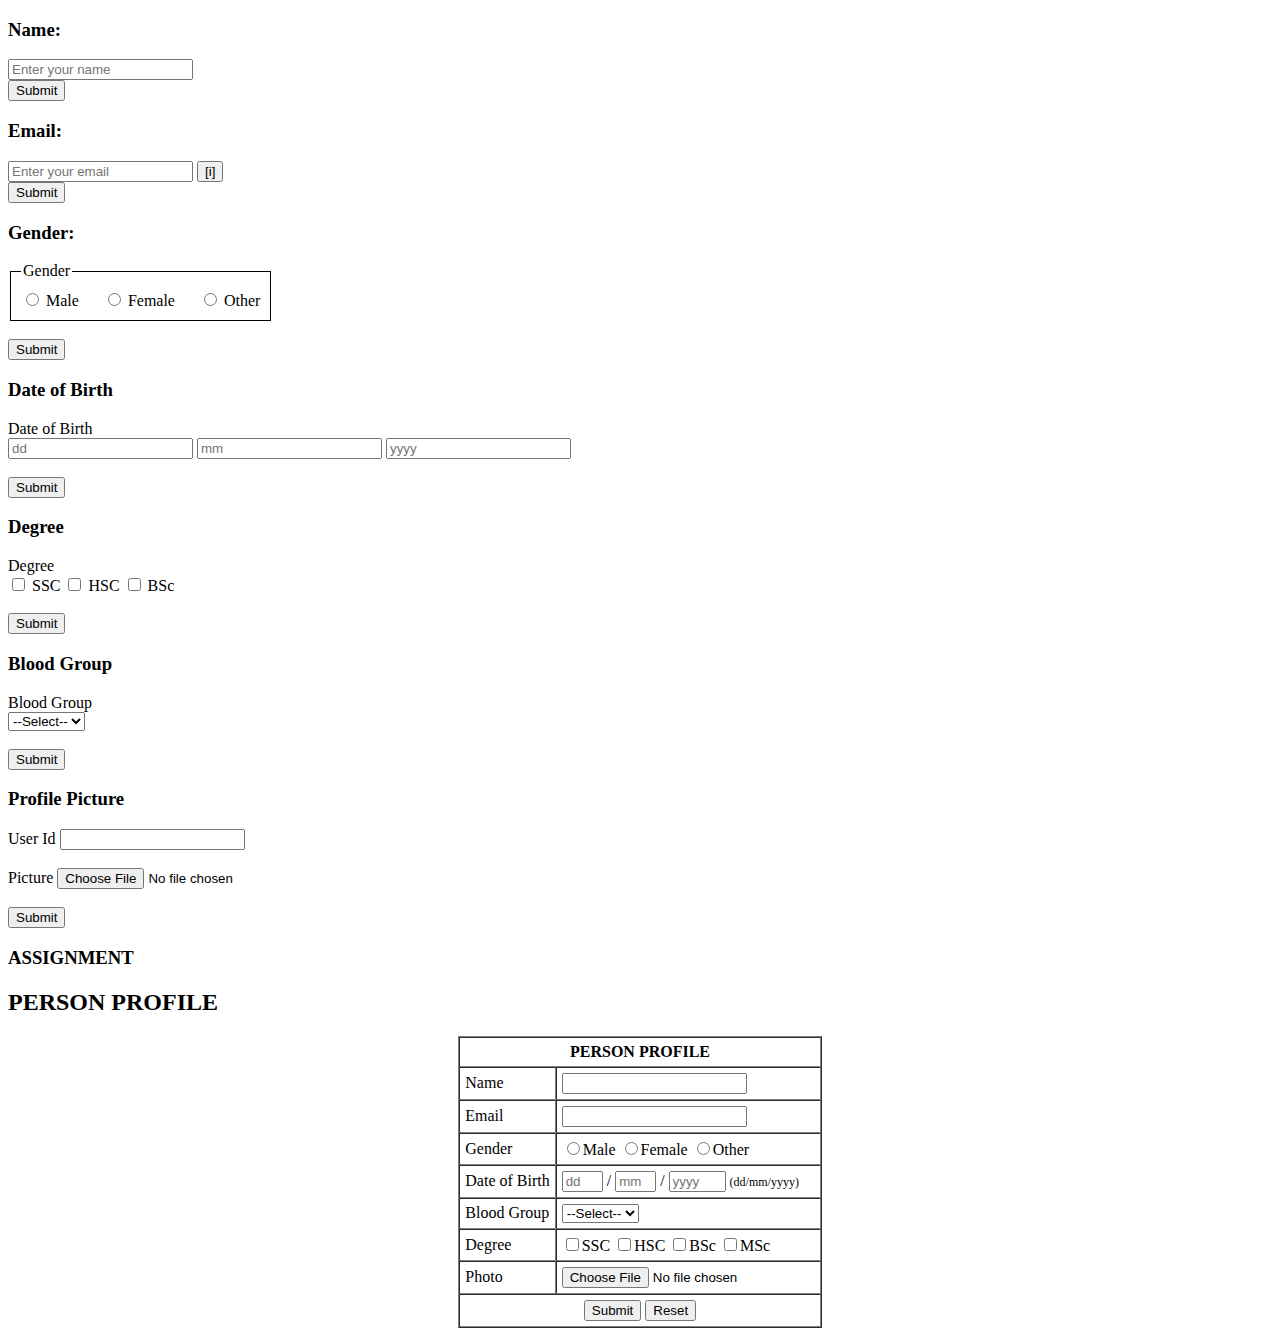
<file: index.html>
<!DOCTYPE html>
<html>
<head>
  <title>Validation</title>
</head>
<body>
     <script src="script.js"></script>
  <h3>Name:</h3>
  <input type="text" id="nameInput" placeholder="Enter your name"><br> 
  <button id="nameBtn">Submit</button>
  <br>
  <p id="nameMsg"></p>

  <h3>Email:</h3>
  <input type="text" id="emailInput" placeholder="Enter your email">
  <button id="hintBtn">[i]</button>
  <br>
  <button id="emailBtn">Submit</button>
  <br>
  <p id="emailMsg"></p>

   <h3>Gender:</h3>
<fieldset style="display: inline-block; padding: 10px; border: 1px solid black;">
  <legend>Gender</legend>

  <label style="margin-right: 20px;">
    <input type="radio" name="gender" value="Male"> Male
  </label>

  <label style="margin-right: 20px;">
    <input type="radio" name="gender" value="Female"> Female
  </label>

  <label>
    <input type="radio" name="gender" value="Other"> Other
  </label>
</fieldset>
<br><br>
<button id="genderBtn">Submit</button>
<p id="genderMsg"></p>
 
<h3> Date of Birth</h3>
  <form id="dobForm" onsubmit="return validateDOB()">
    <label>Date of Birth</label><br>
    <input type="text" id="day" placeholder="dd">
    <input type="text" id="month" placeholder="mm">
    <input type="text" id="year" placeholder="yyyy">
    <br><br>
    <input type="submit" value="Submit">
  </form>
  <p id="dobMsg"></p>

  <h3> Degree</h3>
  <form id="degreeForm" onsubmit="return validateDegree()">
    <label>Degree</label><br>
    <input type="checkbox" id="ssc"> SSC
    <input type="checkbox" id="hsc"> HSC
    <input type="checkbox" id="bsc"> BSc
    <br><br>
    <input type="submit" value="Submit">
  </form>
  <p id="degMsg"></p>

  <h3> Blood Group</h3>
  <form id="bloodForm" onsubmit="return validateBlood()">
    <label>Blood Group</label><br>
    <select id="blood">
      <option value="">--Select--</option>
      <option value="A+">A+</option>
      <option value="A-">A-</option>
      <option value="B+">B+</option>
      <option value="B-">B-</option>
      <option value="O+">O+</option>
      <option value="O-">O-</option>
      <option value="AB+">AB+</option>
      <option value="AB-">AB-</option>
    </select>
    <br><br>
    <input type="submit" value="Submit">
  </form>
  <p id="bloodMsg"></p>

  <h3>Profile Picture</h3>
  <form id="picForm" onsubmit="return validateProfile()">
    <label>User Id</label>
    <input type="text" id="userId"><br><br>
    <label>Picture</label>
    <input type="file" id="picture"><br><br>
    <input type="submit" value="Submit">
  </form>
  <p id="profileMsg"></p>



  <h3>ASSIGNMENT</h3>
  <h2>PERSON PROFILE</h2>

  <table border="1" align="center" cellpadding="5" cellspacing="0">
    <tr>
      <th colspan="2">PERSON PROFILE</th>
    </tr>
    <form id="profileForm" onsubmit="return validateProfileForm()" onreset="resetMsg()">
      <tr>
        <td>Name</td>
        <td><input type="text" id="name"></td>
      </tr>
      <tr>
        <td>Email</td>
        <td><input type="text" id="email"></td>
      </tr>
      <tr>
        <td>Gender</td>
        <td>
          <input type="radio" name="gender" value="Male">Male
          <input type="radio" name="gender" value="Female">Female
          <input type="radio" name="gender" value="Other">Other
        </td>
      </tr>
      <tr>
        <td>Date of Birth</td>
        <td>
          <input type="text" id="day" placeholder="dd" size="2"> /
          <input type="text" id="month" placeholder="mm" size="2"> /
          <input type="text" id="year" placeholder="yyyy" size="4">
          <span style="font-size:12px;">(dd/mm/yyyy)</span>
        </td>
      </tr>
      <tr>
        <td>Blood Group</td>
        <td>
          <select id="blood">
            <option value="">--Select--</option>
            <option value="A+">A+</option>
            <option value="A-">A-</option>
            <option value="B+">B+</option>
            <option value="B-">B-</option>
            <option value="O+">O+</option>
            <option value="O-">O-</option>
            <option value="AB+">AB+</option>
            <option value="AB-">AB-</option>
          </select>
        </td>
      </tr>
      <tr>
        <td>Degree</td>
        <td>
          <input type="checkbox" id="ssc">SSC
          <input type="checkbox" id="hsc">HSC
          <input type="checkbox" id="bsc">BSc
          <input type="checkbox" id="msc">MSc
        </td>
      </tr>
      <tr>
        <td>Photo</td>
        <td><input type="file" id="photo"></td>
      </tr>
      <tr>
        <td colspan="2" align="center">
          <input type="submit" value="Submit">
          <input type="reset" value="Reset">
        </td>
      </tr>
    </form>
  </table>
</body>
</html>
</file>
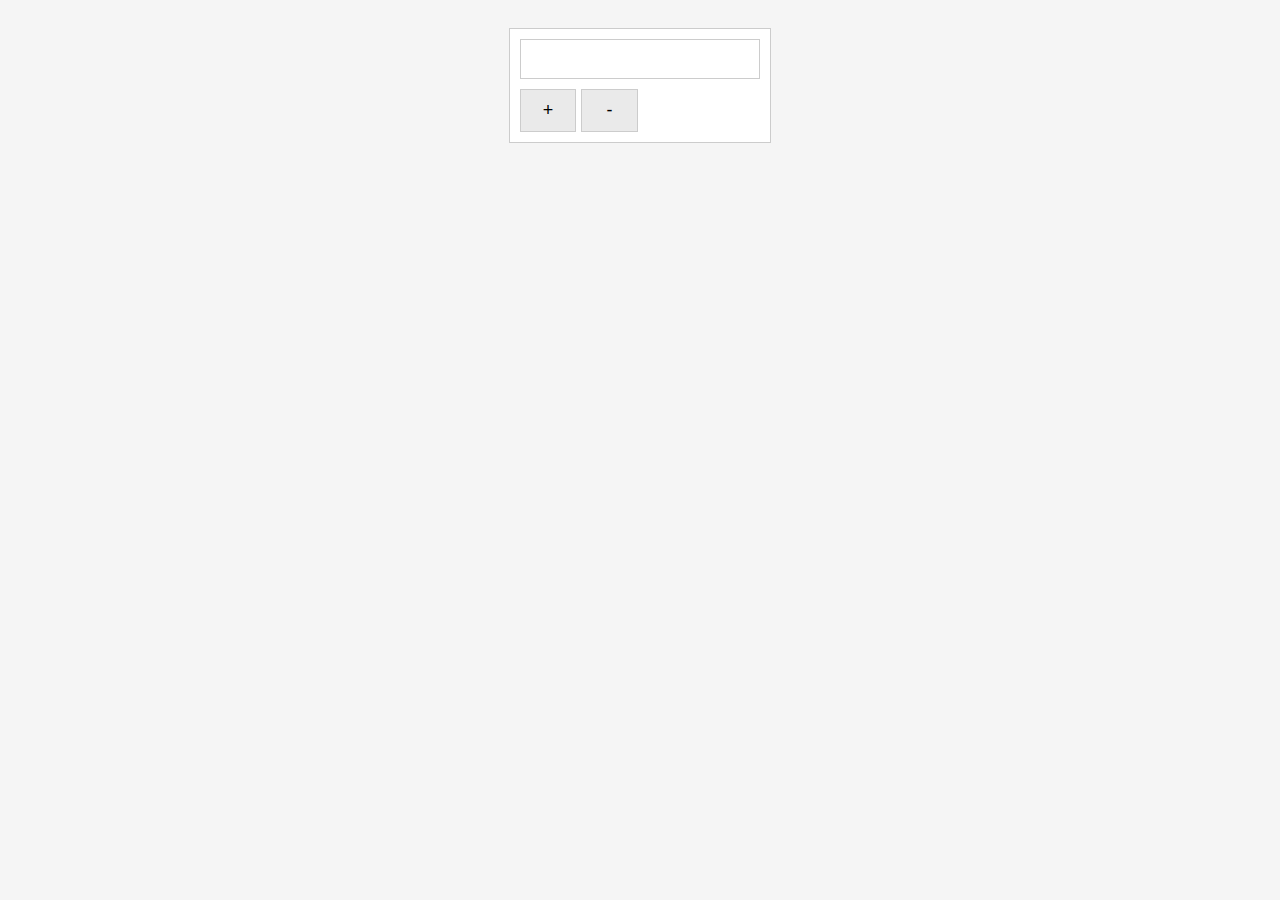
<file: Calculator/index.html>
<html>
<head>
    <title>Simple Calculator</title>
    <link rel="stylesheet" href="style.css">
</head>
<body>
    <div class="calculator">
        <input type="text" id="display" readonly>
        <div class="buttons" id="buttons"></div>
    </div>
    <script src="script.js"></script>
</body>
</html>
</file>
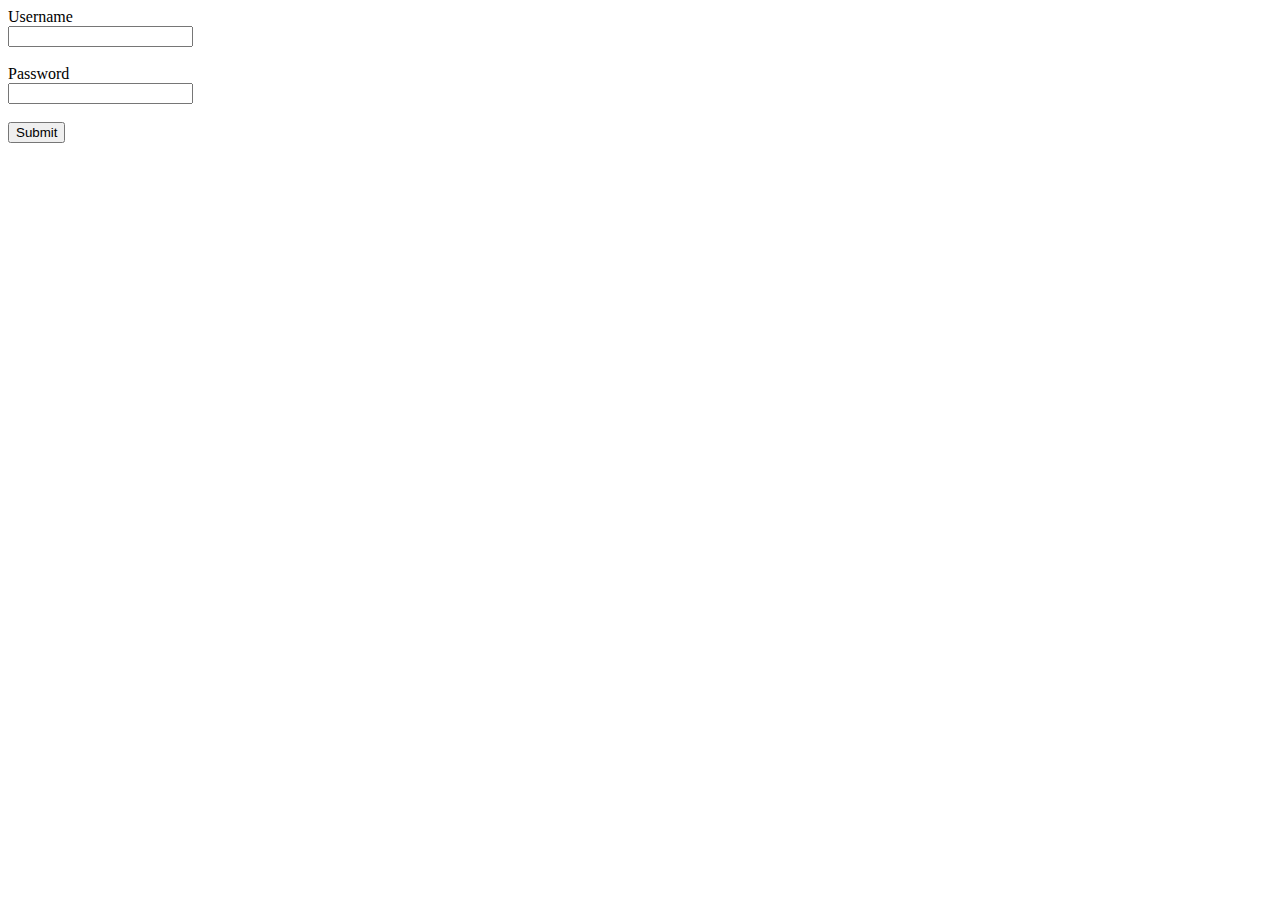
<file: form.html>
<!doctype html>
<html lang="en">
<head>
  <meta charset="utf-8">
  <title>Form</title>
</head>
<body>
  <form action="#" method="post">
    <label for="username">Username</label><br>
    <input type="text" id="username" name="username" required autocomplete="username"><br><br>

    <label for="password">Password</label><br>
    <input type="password" id="password" name="password" required autocomplete="new-password"><br><br>

    <button type="submit">Submit</button>
  </form>
</body>
</html>
</file>
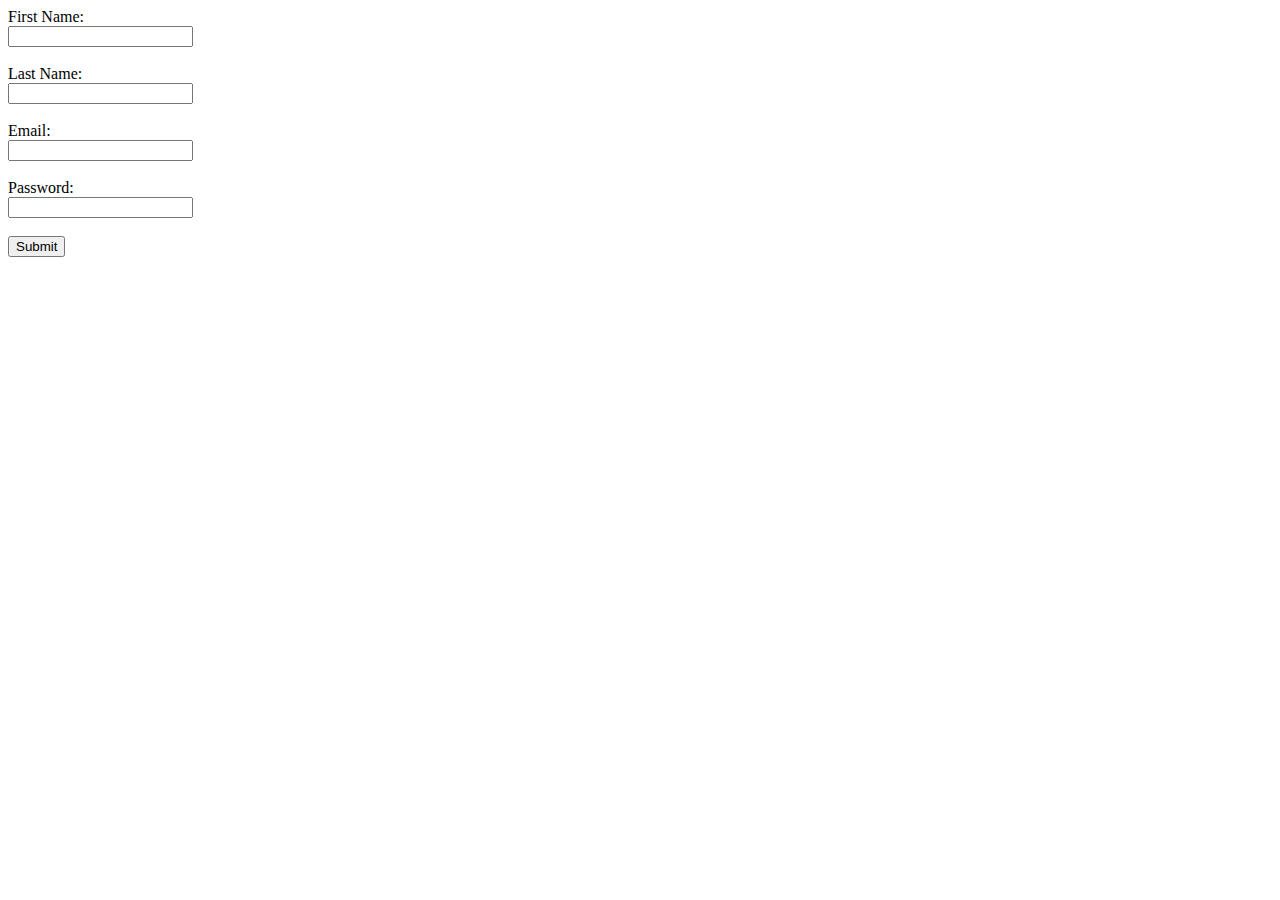
<file: registation.html>
<html>
<head>
</head>
<body>
  <form action="#" method="post">
    <label for="firstname">First Name:</label><br>
    <input type="text" id="firstname" name="firstname" required><br><br>

    <label for="lastname">Last Name:</label><br>
    <input type="text" id="lastname" name="lastname" required><br><br>

    <label for="email">Email:</label><br>
    <input type="email" id="email" name="email" required><br><br>

    <label for="password">Password:</label><br>
    <input type="password" id="password" name="password" required><br><br>

    <button type="submit">Submit</button>
  </form>
</body>
</html>
</file>
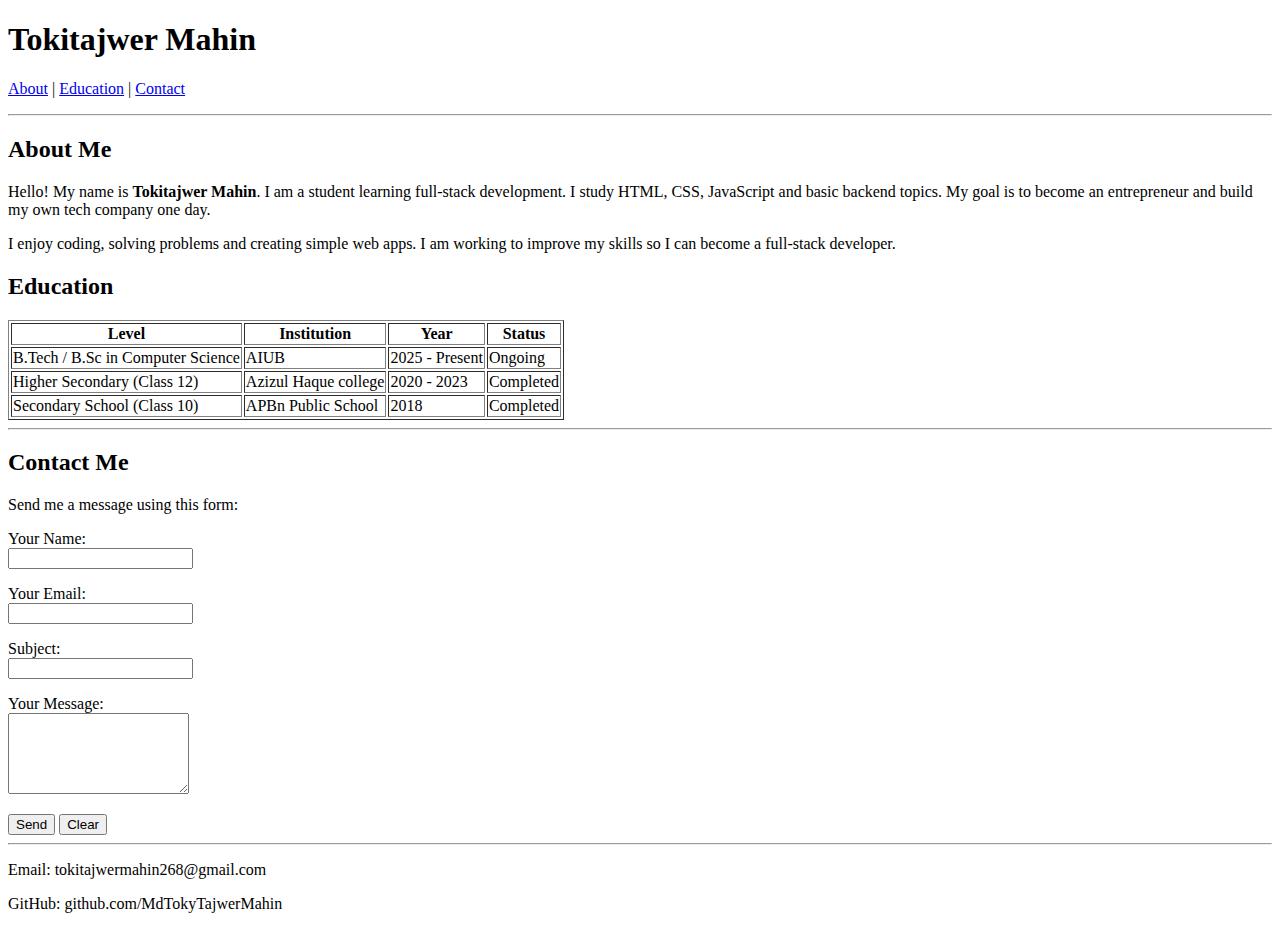
<file: html_pratice_task/personal_profile_webpage.html>
<!DOCTYPE html>
<html lang="en">
<head>
    <title>Tokitajwer Mahin - Portfolio</title>
</head>
<body>

    <h1>Tokitajwer Mahin</h1>

    <p>
        <a href="#about">About</a> |
        <a href="#education">Education</a> |
        <a href="#contact">Contact</a>
    </p>

    <hr>

    <!-- About Section -->
    <h2 id="about">About Me</h2>
    <p>
        Hello! My name is <strong>Tokitajwer Mahin</strong>. I am a student learning full-stack development.  
        I study HTML, CSS, JavaScript and basic backend topics.  
        My goal is to become an entrepreneur and build my own tech company one day.
    </p>
    <p>
        I enjoy coding, solving problems and creating simple web apps.  
        I am working to improve my skills so I can become a full-stack developer.
    </p>
    <h2 id="education">Education</h2>

    <table border="1">
        <tr>
            <th>Level</th>
            <th>Institution</th>
            <th>Year</th>
            <th>Status</th>
        </tr>
        <tr>
            <td>B.Tech / B.Sc in Computer Science</td>
            <td>AIUB</td>
            <td>2025 - Present</td>
            <td>Ongoing</td>
        </tr>
        <tr>
            <td>Higher Secondary (Class 12)</td>
            <td>Azizul Haque college</td>
            <td>2020 - 2023</td>
            <td>Completed</td>
        </tr>
        <tr>
            <td>Secondary School (Class 10)</td>
            <td>APBn Public School</td>
            <td>2018</td>
            <td>Completed</td>
        </tr>
    </table>

    <hr>

    <h2 id="contact">Contact Me</h2>
    <p>Send me a message using this form:</p>

    <form action="" method="">
        
        <p>
            <label>Your Name:</label><br>
            <input type="text" name="name" required>
        </p>

        <p>
            <label>Your Email:</label><br>
            <input type="email" name="email" required>
        </p>

        <p>
            <label>Subject:</label><br>
            <input type="text" name="subject">
        </p>

        <p>
            <label>Your Message:</label><br>
            <textarea name="message" rows="5" required></textarea>
        </p>

        <button type="submit">Send</button>
        <button type="reset">Clear</button>
    </form>

    <hr>

    
    <p>Email: tokitajwermahin268@gmail.com</p>
    <p>GitHub: github.com/MdTokyTajwerMahin</p>

</body>
</html>
</file>
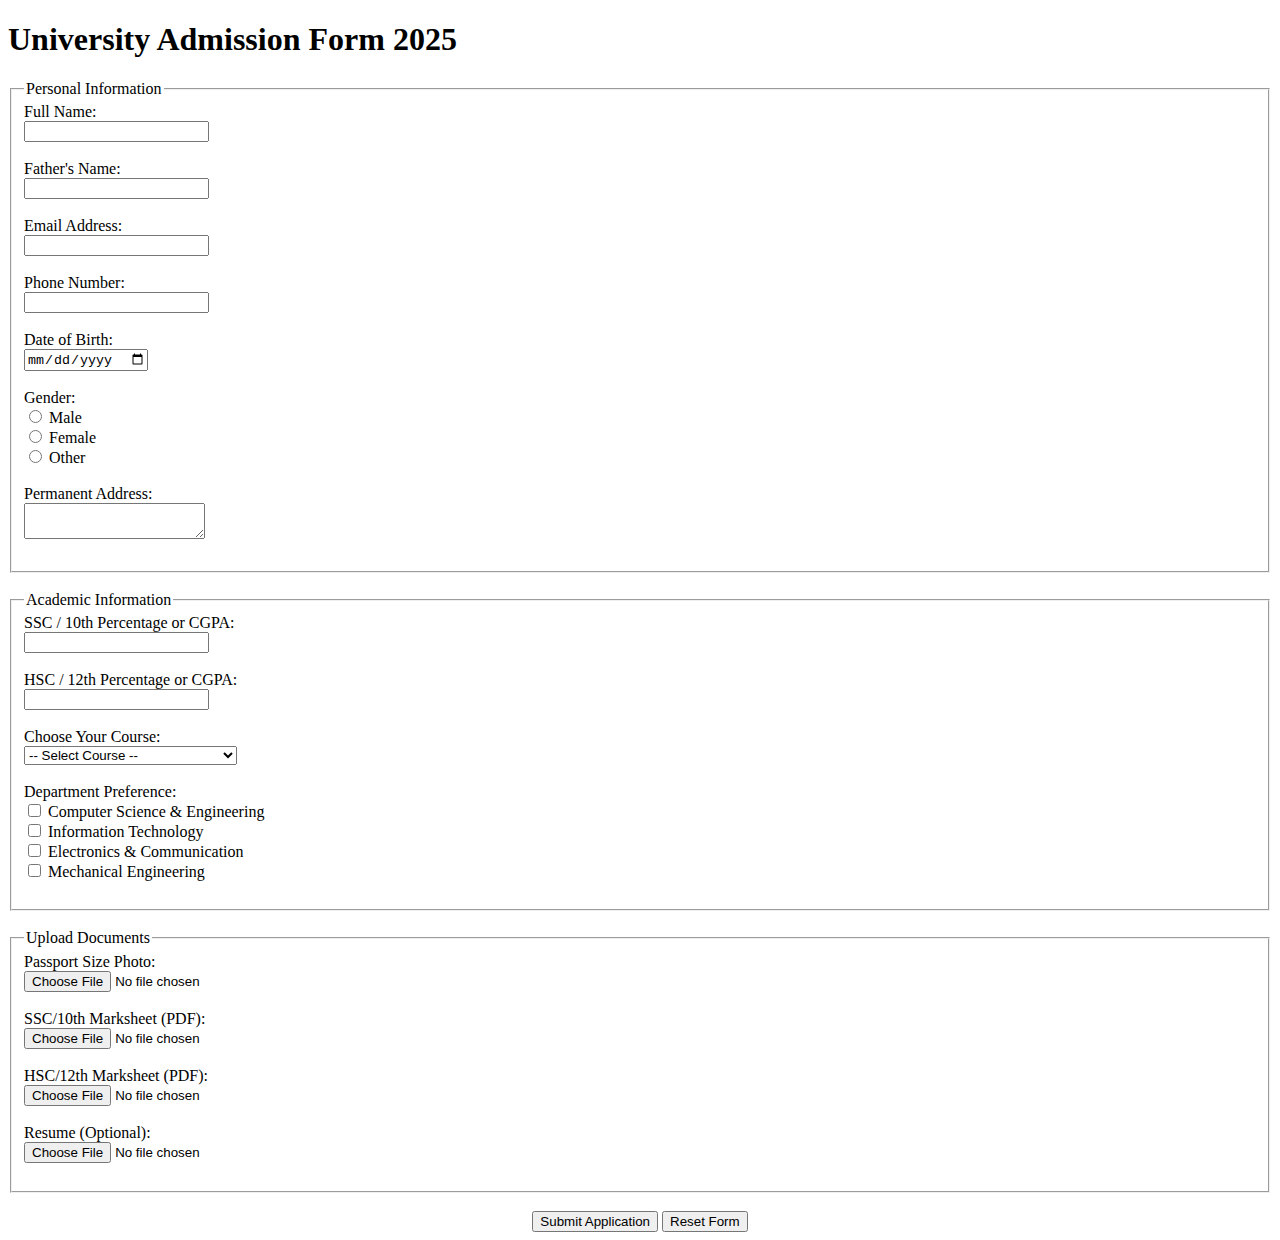
<file: html_pratice_task/university_admission_form.html>
<!DOCTYPE html>
<html lang="en">

<head>
    <title>University Admission Form 2025</title>
</head>

<body>

    <h1>University Admission Form 2025</h1>

    <form action="" method="">

        <fieldset>
            <legend>Personal Information</legend>

            <label for="fullname">Full Name:</label><br>
            <input type="text" id="fullname" name="fullname"><br><br>

            <label for="fathername">Father's Name:</label><br>
            <input type="text" id="fathername" name="fathername"><br><br>

            <label for="email">Email Address:</label><br>
            <input type="email" id="email" name="email"><br><br>

            <label for="phone">Phone Number:</label><br>
            <input type="text" id="phone" name="phone"><br><br>

            <label for="dob">Date of Birth:</label><br>
            <input type="date" id="dob" name="dob"><br><br>

            <label>Gender:</label><br>
            <input type="radio" id="male" name="gender" value="Male">
            <label for="male">Male</label><br>

            <input type="radio" id="female" name="gender" value="Female">
            <label for="female">Female</label><br>

            <input type="radio" id="other" name="gender" value="Other">
            <label for="other">Other</label><br><br>

            <label for="address">Permanent Address:</label><br>
            <textarea id="address" name="address"></textarea><br><br>
        </fieldset>

        <br>

        <fieldset>
            <legend>Academic Information</legend>

            <label for="ssc">SSC / 10th Percentage or CGPA:</label><br>
            <input type="text" id="ssc" name="ssc"><br><br>

            <label for="hsc">HSC / 12th Percentage or CGPA:</label><br>
            <input type="text" id="hsc" name="hsc"><br><br>

            <label for="course">Choose Your Course:</label><br>
            <select id="course" name="course">
                <option value="">-- Select Course --</option>
                <option value="B.Tech Computer Science">B.Tech - Computer Science</option>
                <option value="B.Tech Information Technology">B.Tech - Information Technology</option>
                <option value="B.Tech Electronics">B.Tech - Electronics</option>
                <option value="B.Sc Mathematics">B.Sc - Mathematics</option>
                <option value="BBA">BBA</option>
                <option value="BSc">BSc</option>
            </select><br><br>

            <label>Department Preference:</label><br>
            <input type="checkbox" id="cse" name="dept" value="Computer Science & Engineering">
            <label for="cse">Computer Science & Engineering</label><br>

            <input type="checkbox" id="it" name="dept" value="Information Technology">
            <label for="it">Information Technology</label><br>

            <input type="checkbox" id="ece" name="dept" value="Electronics & Communication">
            <label for="ece">Electronics & Communication</label><br>

            <input type="checkbox" id="mech" name="dept" value="Mechanical Engineering">
            <label for="mech">Mechanical Engineering</label><br><br>
        </fieldset>

        <br>

        <fieldset>
            <legend>Upload Documents</legend>

            <label for="photo">Passport Size Photo:</label><br>
            <input type="file" id="photo" name="photo" accept=".jpg,.jpeg,.png"><br><br>

            <label for="sscmark">SSC/10th Marksheet (PDF):</label><br>
            <input type="file" id="sscmark" name="sscmark" accept=".pdf"><br><br>

            <label for="hscmark">HSC/12th Marksheet (PDF):</label><br>
            <input type="file" id="hscmark" name="hscmark" accept=".pdf"><br><br>

            <label for="resume">Resume (Optional):</label><br>
            <input type="file" id="resume" name="resume" accept=".pdf,.doc,.docx"><br><br>
        </fieldset>

        <br>

        <div style="text-align: center;">
            <button type="submit">Submit Application</button>
            <button type="reset">Reset Form</button>
        </div>

    </form>


</body>

</html>
</file>
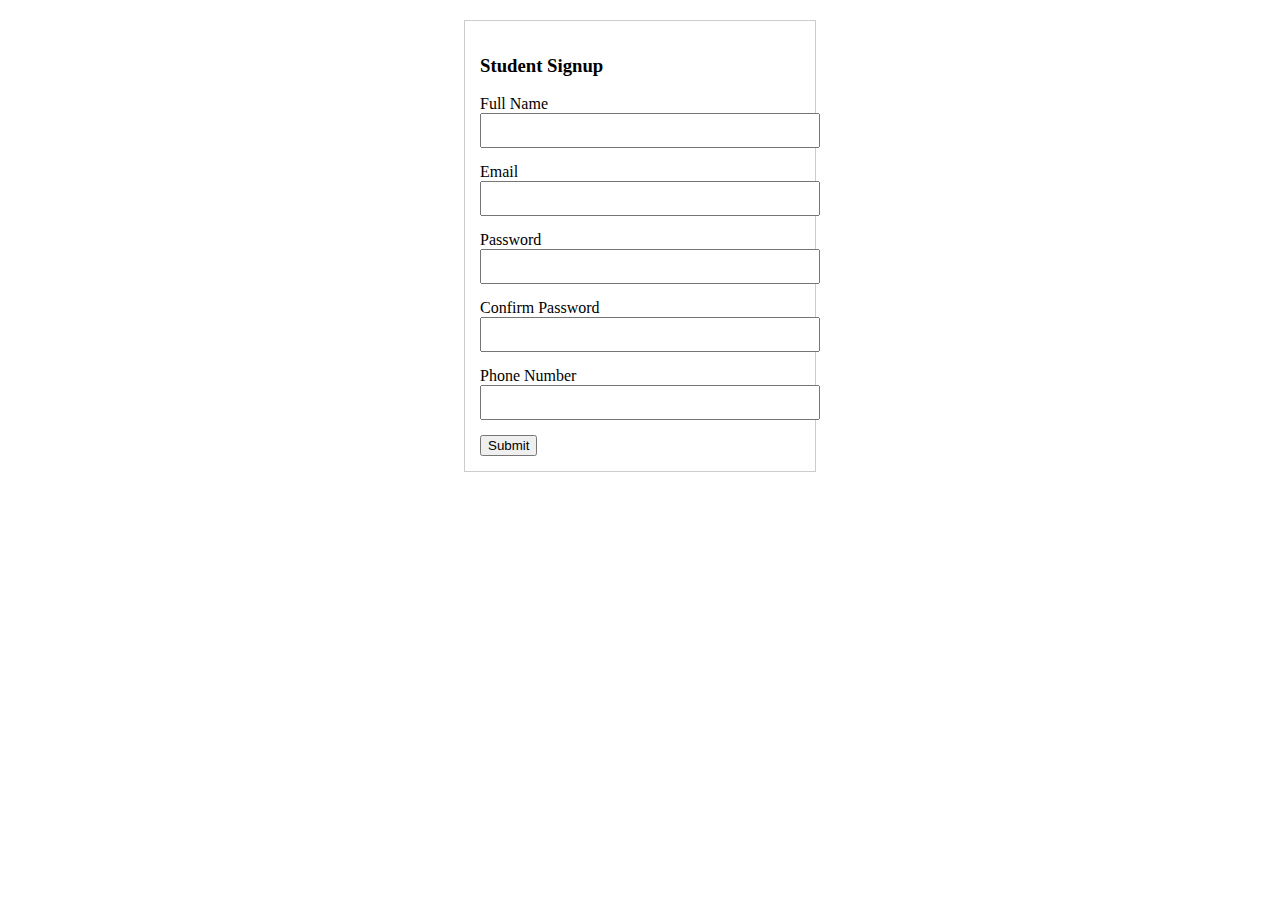
<file: js_practice_task/Registration_form.html>
<!DOCTYPE html>
<html>
<head>
    <title>Student Registration</title>
    <style>
        form {
            width: 320px;
            margin: 20px auto;
            padding: 15px;
            border: 1px solid #ccc;
        }
        input {
            width: 100%;
            margin-bottom: 5px;
            padding: 8px;
        }
        .error {
            color: red;
            font-size: 14px;
            margin-bottom: 10px;
        }
        .success {
            color: green;
            text-align: center;
            font-size: 18px;
        }
    </style>
</head>

<body>

    <form id="regForm">
        <h3>Student Signup</h3>

        <label>Full Name</label>
        <input type="text" id="fullname">
        <div class="error" id="nameError"></div>

        <label>Email</label>
        <input type="text" id="email">
        <div class="error" id="emailError"></div>

        <label>Password</label>
        <input type="password" id="password">
        <div class="error" id="passError"></div>

        <label>Confirm Password</label>
        <input type="password" id="cpassword">
        <div class="error" id="cpassError"></div>

        <label>Phone Number</label>
        <input type="text" id="phone">
        <div class="error" id="phoneError"></div>

        <button type="submit">Submit</button>
        <div id="successMessage" class="success"></div>
    </form>

    <script src="registration_form.js"></script>
</body>
</html>
</file>
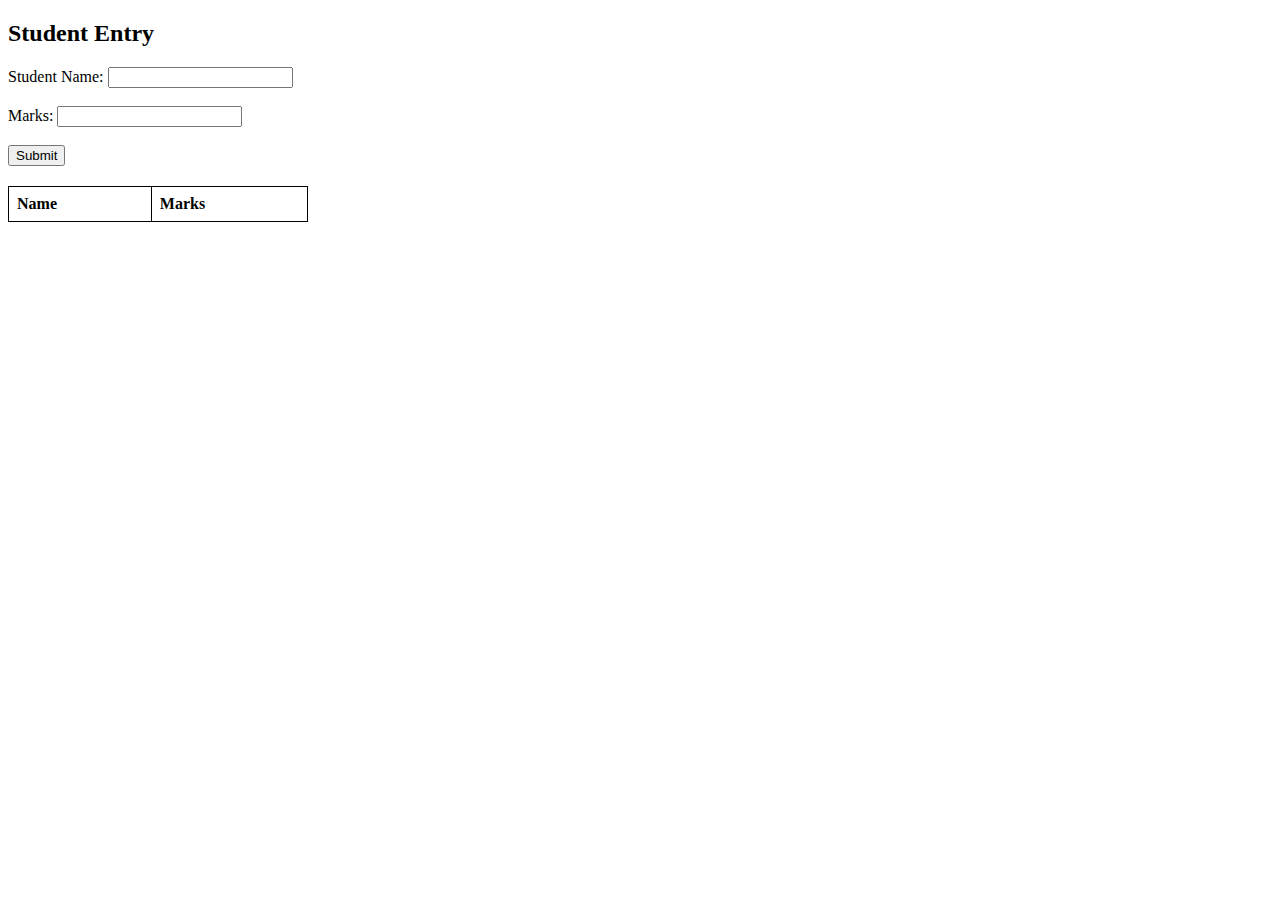
<file: css_practice_task/Student_Profile_Page/profile.html>
<!DOCTYPE html>
<html>
<head>
  <title>Student Marks</title>
  <style>
    table {
      border-collapse: collapse;
      width: 300px;
      margin-top: 20px;
    }

    th, td {
      border: 1px solid #000;
      padding: 8px;
      text-align: left;
    }
  </style>
</head>
<body>

  <h2>Student Entry</h2>

  <label>Student Name:</label>
  <input type="text" id="nameInput">

  <br><br>

  <label>Marks:</label>
  <input type="text" id="marksInput">

  <br><br>

  <button onclick="submitData()">Submit</button>

  <table id="studentsTable">
    <tr>
      <th>Name</th>
      <th>Marks</th>
    </tr>
  </table>

  <script>
    function submitData() {
      const name = document.getElementById('nameInput').value.trim();
      const marks = document.getElementById('marksInput').value.trim();

      const namePattern = /^[A-Za-z]+$/;

      if (!namePattern.test(name)) {
        alert('Name must contain only letters and cannot be empty.');
        return;
      }

      const marksValue = Number(marks);

      if (isNaN(marksValue) || marksValue < 0 || marksValue > 100) {
        alert('Marks must be a number between 0 and 100.');
        return;
      }

      const table = document.getElementById('studentsTable');
      const row = table.insertRow();
      const nameCell = row.insertCell(0);
      const marksCell = row.insertCell(1);

      nameCell.textContent = name;
      marksCell.textContent = marksValue;

      if (marksValue > 50) {
        row.style.backgroundColor = 'green';
      } else {
        row.style.backgroundColor = 'red';
      }

      document.getElementById('nameInput').value = '';
      document.getElementById('marksInput').value = '';
    }
  </script>

</body>
</html>
</file>
<file: Calculator/style.css>
body {
  font-family: Arial;
  padding: 20px;
  background: #f5f5f5;
}

.calculator {
  width: 240px;
  margin: auto;
  padding: 10px;
  background: white;
  border: 1px solid #ccc;
}

#display {
  width: 100%;
  height: 40px;
  font-size: 20px;
  margin-bottom: 10px;
  padding: 5px;
  border: 1px solid #ccc;
  text-align: right;
}

.buttons {
  display: grid;
  grid-template-columns: repeat(4, 1fr);
  gap: 5px;
}

button {
  padding: 10px;
  font-size: 18px;
  cursor: pointer;
  border: 1px solid #ccc;
  background: #eaeaea;
}

button:hover {
  background: #dcdcdc;
}

.zero {
  grid-column: span 2;
}

.equal {
  background: #4caf50;
  color: white;
}

.equal:hover {
  background: #449d48;
}
</file>
